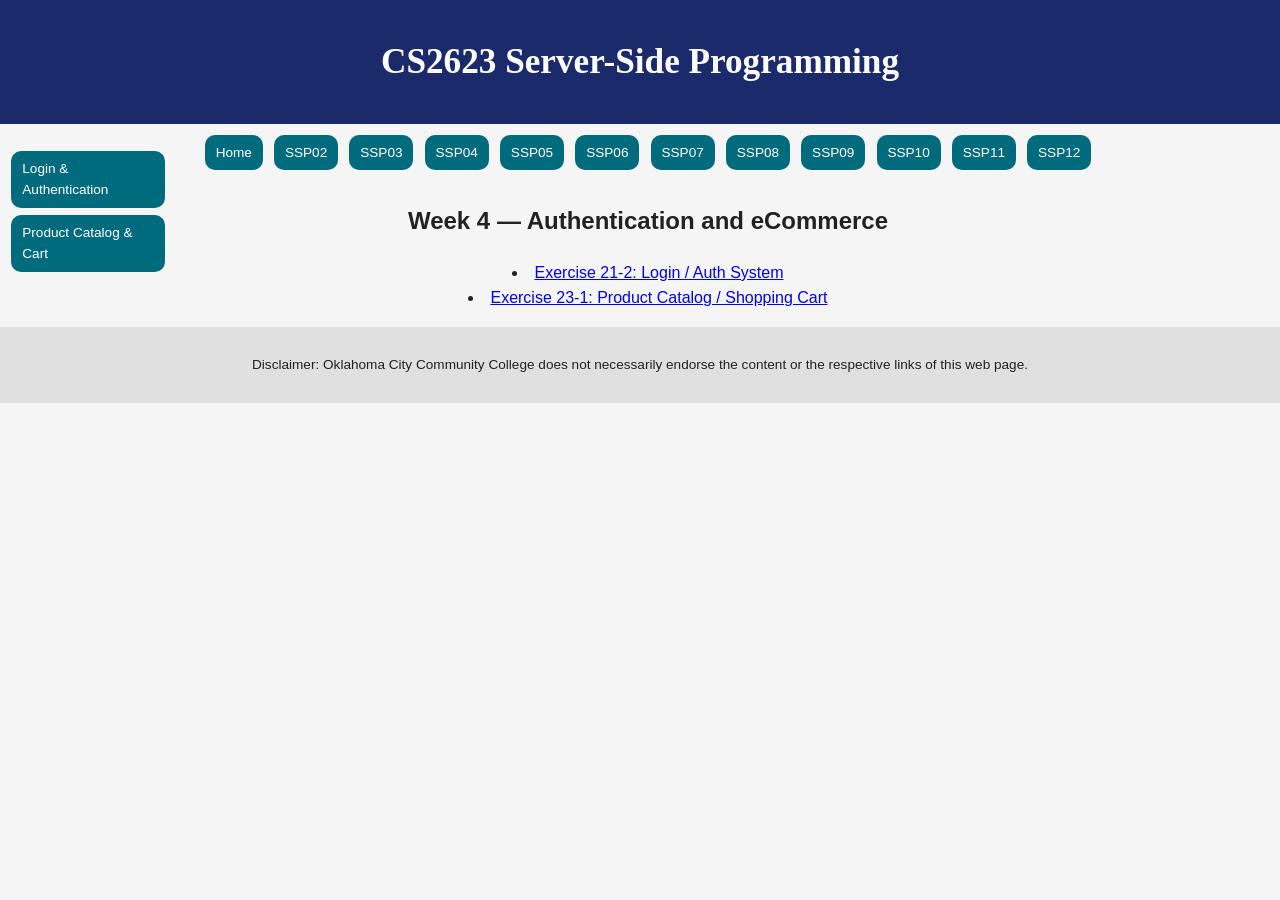
<file: SSP06/index.html>
<!doctype html>
<html lang="en">
  <head>
    <meta charset="UTF-8" />
    <meta name="viewport" content="width=device-width, initial-scale=1.0" />
    <title>CS2623 SSP06: Chamney</title>
    <link rel="stylesheet" href="../CSS/main.css" />
  </head>
  <body>
    <header>
      <h1>CS2623 Server-Side Programming</h1>
    </header>

    <div id="page-wrapper">
      <nav id="left-nav">
        <ul>
          <li><a href="SSP06_21_2/login.php">Login &amp; Authentication</a></li>
          <li><a href="SSP06_23_1/index.php">Product Catalog &amp; Cart</a></li>
        </ul>
      </nav>

      <main class="with-left-nav">
        <nav id="top-nav">
          <a href="../SSP01/index.php">Home</a>
          <a href="../SSP02/SSP02.php">SSP02</a>
          <a href="../SSP03/SSP03.php">SSP03</a>
          <a href="../SSP04/ex1.php">SSP04</a>
          <a href="../SSP05/SSP05.html">SSP05</a>
          <a href="../SSP06/index.html">SSP06</a>
          <a href="../SSP07/index.html">SSP07</a>
          <a href="../SSP08/SSP08.php">SSP08</a>
          <a href="../SSP09/SSP09.php">SSP09</a>
          <a href="../SSP10/SSP10.php">SSP10</a>
          <a href="../SSP11/SSP11.php">SSP11</a>
          <a href="../SSP12/SSP12.php">SSP12</a>
        </nav>

        <div class="center-text">
          <h2>Week 4 — Authentication and eCommerce</h2>
          <ul>
            <li>
              <a href="SSP06_21_2/login.php"
                >Exercise 21-2: Login / Auth System</a
              >
            </li>
            <li>
              <a href="SSP06_23_1/index.php"
                >Exercise 23-1: Product Catalog / Shopping Cart</a
              >
            </li>
          </ul>
        </div>
      </main>
    </div>

    <footer>
      <p>
        Disclaimer: Oklahoma City Community College does not necessarily endorse
        the content or the respective links of this web page.
      </p>
    </footer>
  </body>
</html>
</file>
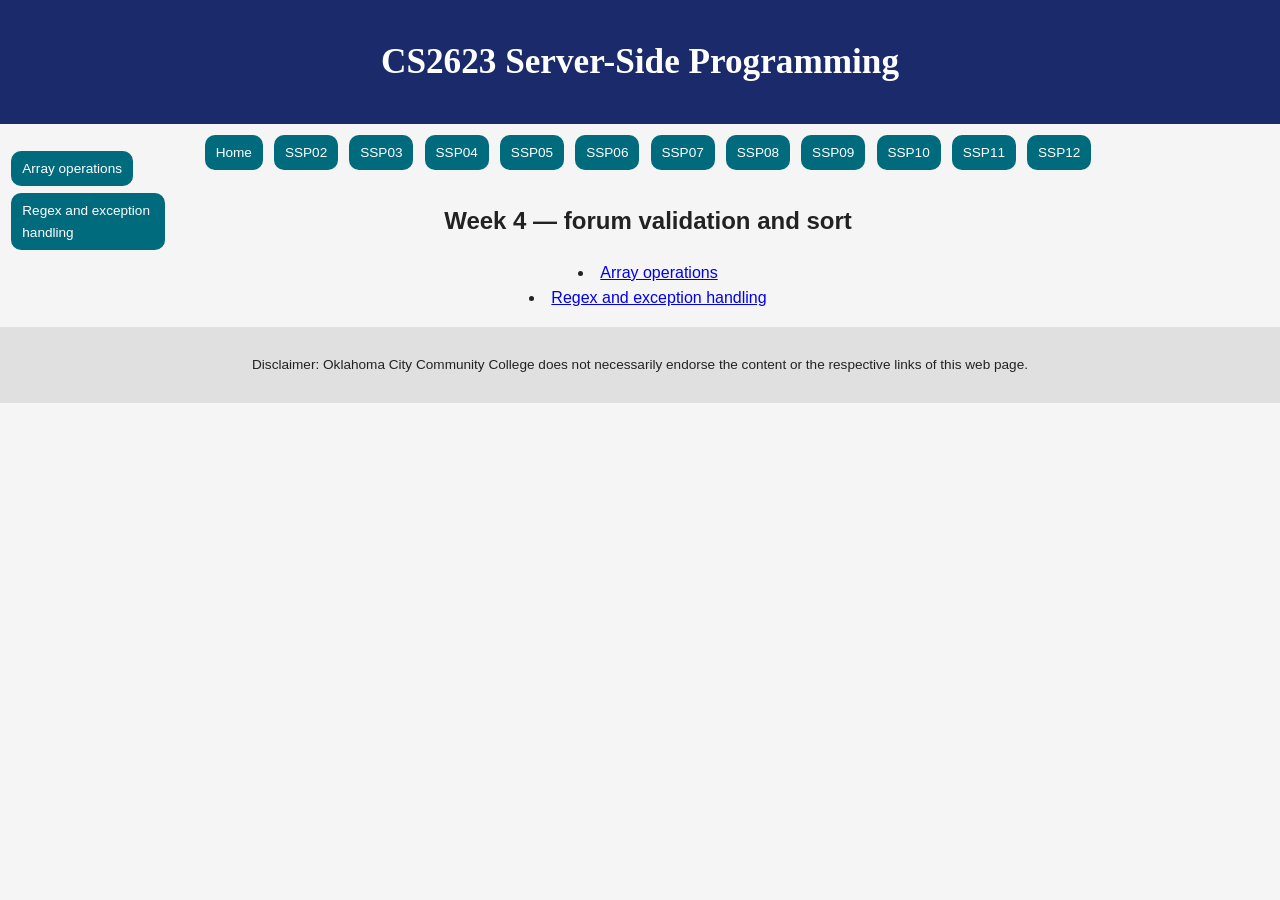
<file: SSP07/index.html>
<!doctype html>
<html lang="en">
  <head>
    <meta charset="UTF-8" />
    <meta name="viewport" content="width=device-width, initial-scale=1.0" />
    <meta name="author" content="Chamney, Jacob" />
    <meta name="description" content="CS2623 Week 4 — SSP07" />
    <title>CS2623 SSP07: Chamney</title>
    <link rel="stylesheet" href="../CSS/main.css" />
  </head>

  <body>
    <header>
      <h1>CS2623 Server-Side Programming</h1>
    </header>

    <div id="page-wrapper">
      <nav id="left-nav">
        <ul>
          <li><a href="SSP07_11_1/index.php">Array operations</a></li>
          <li>
            <a href="SSP07_15_1/index.php">Regex and exception handling</a>
          </li>
        </ul>
      </nav>

      <main class="with-left-nav">
        <nav id="top-nav">
          <a href="../SSP01/index.php">Home</a>
          <a href="../SSP02/SSP02.php">SSP02</a>
          <a href="../SSP03/SSP03.php">SSP03</a>
          <a href="../SSP04/ex1.php">SSP04</a>
          <a href="../SSP05/SSP05.html">SSP05</a>
          <a href="../SSP06/index.html">SSP06</a>
          <a href="../SSP07/index.html">SSP07</a>
          <a href="../SSP08/SSP08.php">SSP08</a>
          <a href="../SSP09/SSP09.php">SSP09</a>
          <a href="../SSP10/SSP10.php">SSP10</a>
          <a href="../SSP11/SSP11.php">SSP11</a>
          <a href="../SSP12/SSP12.php">SSP12</a>
        </nav>

        <div class="center-text">
          <h2>Week 4 — forum validation and sort</h2>
          <ul>
            <li><a href="SSP07_11_1/index.php">Array operations</a></li>
            <li>
              <a href="SSP07_15_1/index.php">Regex and exception handling</a>
            </li>
          </ul>
        </div>
      </main>
    </div>

    <footer>
      <p>
        Disclaimer: Oklahoma City Community College does not necessarily endorse
        the content or the respective links of this web page.
      </p>
    </footer>
  </body>
</html>
</file>
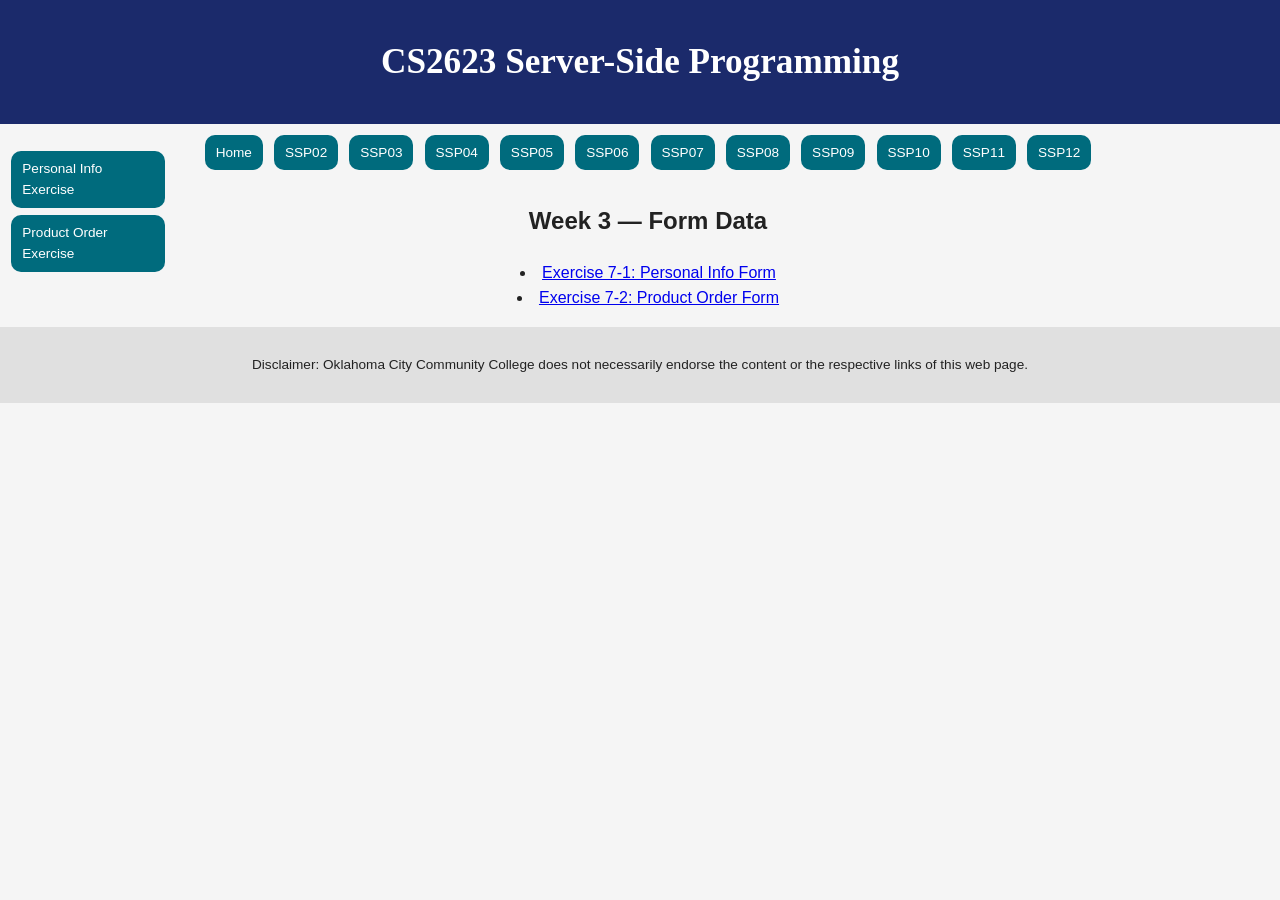
<file: SSP05/SSP05.html>
<!doctype html>
<html lang="en">
  <head>
    <meta charset="UTF-8" />
    <meta name="viewport" content="width=device-width, initial-scale=1.0" />
    <meta name="author" content="Chamney, Jacob" />
    <meta name="description" content="CS2623 Week 3 — SSP05" />
    <title>CS2623 SSP05: Chamney</title>
    <link rel="stylesheet" href="../CSS/main.css" />
  </head>

  <body>
    <header>
      <h1>CS2623 Server-Side Programming</h1>
    </header>

    <div id="page-wrapper">
      <nav id="left-nav">
        <ul>
          <li><a href="SSP05_ex1/SSP05_ex1.php">Personal Info Exercise</a></li>
          <li><a href="SSP05_ex2/SSP05_ex2.php">Product Order Exercise</a></li>
        </ul>
      </nav>

      <main class="with-left-nav">
        <nav id="top-nav">
          <a href="../SSP01/index.php">Home</a>
          <a href="../SSP02/SSP02.php">SSP02</a>
          <a href="../SSP03/SSP03.php">SSP03</a>
          <a href="../SSP04/ex1.php">SSP04</a>
          <a href="../SSP05/SSP05.html">SSP05</a>
          <a href="../SSP06/index.html">SSP06</a>
          <a href="../SSP07/index.html">SSP07</a>
          <a href="../SSP08/SSP08.php">SSP08</a>
          <a href="../SSP09/SSP09.php">SSP09</a>
          <a href="../SSP10/SSP10.php">SSP10</a>
          <a href="../SSP11/SSP11.php">SSP11</a>
          <a href="../SSP12/SSP12.php">SSP12</a>
        </nav>

        <div class="center-text">
          <h2>Week 3 — Form Data</h2>
          <ul>
            <li>
              <a href="SSP05_ex1/SSP05_ex1.php"
                >Exercise 7-1: Personal Info Form</a
              >
            </li>
            <li>
              <a href="SSP05_ex2/SSP05_ex2.php"
                >Exercise 7-2: Product Order Form</a
              >
            </li>
          </ul>
        </div>
      </main>
    </div>

    <footer>
      <p>
        Disclaimer: Oklahoma City Community College does not necessarily endorse
        the content or the respective links of this web page.
      </p>
    </footer>
  </body>
</html>
</file>
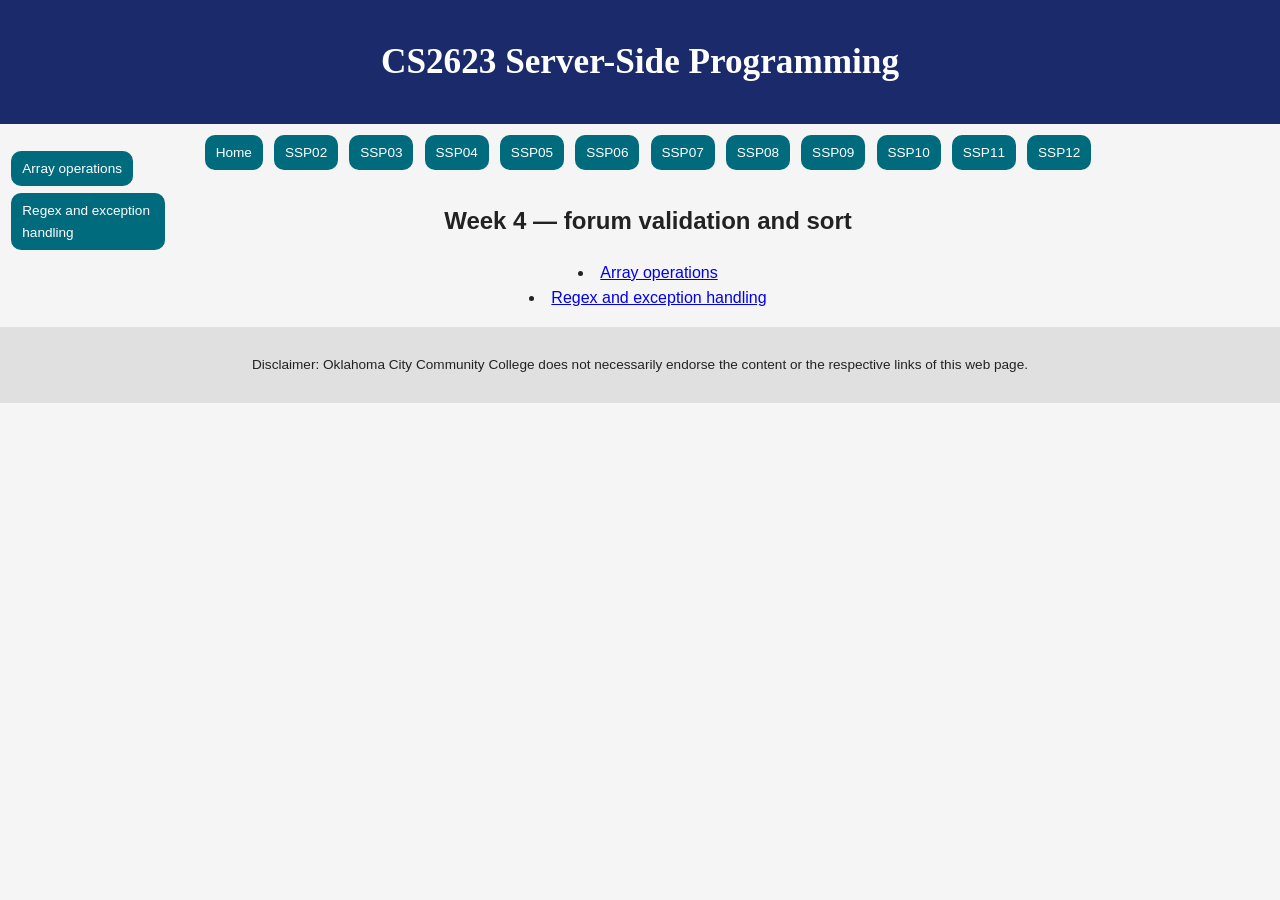
<file: SSP07/SSP07.html>
<!doctype html>
<html lang="en">
  <head>
    <meta charset="UTF-8" />
    <meta name="viewport" content="width=device-width, initial-scale=1.0" />
    <meta name="author" content="Chamney, Jacob" />
    <meta name="description" content="CS2623 Week 4 — SSP07" />
    <title>CS2623 SSP07: Chamney</title>
    <link rel="stylesheet" href="../CSS/main.css" />
  </head>

  <body>
    <header>
      <h1>CS2623 Server-Side Programming</h1>
    </header>

    <div id="page-wrapper">
      <nav id="left-nav">
        <ul>
          <li><a href="SSP07_11_1/index.php">Array operations</a></li>
          <li>
            <a href="SSP07_15_1/index.php">Regex and exception handling</a>
          </li>
        </ul>
      </nav>

      <main class="with-left-nav">
        <nav id="top-nav">
          <a href="../SSP01/index.php">Home</a>
          <a href="../SSP02/SSP02.php">SSP02</a>
          <a href="../SSP03/SSP03.php">SSP03</a>
          <a href="../SSP04/ex1.php">SSP04</a>
          <a href="../SSP05/SSP05.html">SSP05</a>
          <a href="../SSP06/SSP06.php">SSP06</a>
          <a href="../SSP07/SSP07.html">SSP07</a>
          <a href="../SSP08/SSP08.php">SSP08</a>
          <a href="../SSP09/SSP09.php">SSP09</a>
          <a href="../SSP10/SSP10.php">SSP10</a>
          <a href="../SSP11/SSP11.php">SSP11</a>
          <a href="../SSP12/SSP12.php">SSP12</a>
        </nav>

        <div class="center-text">
          <h2>Week 4 — forum validation and sort</h2>
          <ul>
            <li><a href="SSP07_11_1/index.php">Array operations</a></li>
            <li>
              <a href="SSP07_15_1/index.php">Regex and exception handling</a>
            </li>
          </ul>
        </div>
      </main>
    </div>

    <footer>
      <p>
        Disclaimer: Oklahoma City Community College does not necessarily endorse
        the content or the respective links of this web page.
      </p>
    </footer>
  </body>
</html>
</file>
<file: CSS/main.css>
/* ============================================================
   CS2623 main.css (SSP01 to SSP05)
   Author: Chamney, Jacob
   ============================================================
   COLORS
   Background:         #F5F5F5 (light gray)
   Header:             #1B2A6B (navy)
   Header text:        #FFFFFF (white)
   Text:               #222222 (near black)
   Buttons:            #006B7D (teal, nav and forms)
   Button text:        #FFFFFF (white, unvisited and visited)
   Active nav buttons: #CC0000 (red)
   Field borders:      #CCCCCC (light gray)
   Footer:             #E0E0E0 (light gray)
   ============================================================
   TYPOGRAPHY
   Body:    1em Calibri, Tahoma, Verdana, Arial
   Headers: 2.2em "Times New Roman", Georgia, serif
   Nav:     0.85em Tahoma, Verdana, Arial
   Footer:  0.85em Tahoma, Verdana, Arial
   Forms:   inherit the body font size and family
   ============================================================ */


/* main */

/* site banner */

header {
  background-color: #1B2A6B;
  color: #FFFFFF;
  padding: 1em;
  text-align: center;
}

/* page heading */

h1 {
  font-size: 2.2em;
  font-family: "Times New Roman", Georgia, serif;
  margin: 0.5em 0;
}

/* nav bar */

nav {
  background-color: #F5F5F5;
  padding: 0.5em;
  text-align: center;
}

/* nav buttons */

nav a {
  display: inline-block;
  background-color: #006B7D;
  padding: 0.5em 0.8em;
  margin: 0.25em;
  border-radius: 10px;
  text-decoration: none;
  font-size: 0.85em;
  font-family: Tahoma, Verdana, Arial, sans-serif;
}

/* body text */

body {
  background-color: #F5F5F5;
  color: #222222;
  font-family: Calibri, Tahoma, Verdana, Arial, sans-serif;
  font-size: 1em;
  line-height: 1.6;
  margin: 0;
  padding: 0;
}

/* footer */

footer {
  background-color: #E0E0E0;
  color: #222222;
  text-align: center;
  padding: 1em;
  font-size: 0.85em;
  font-family: Tahoma, Verdana, Arial, sans-serif;
}

/* link states */

/* visited links stay white */

nav a:link,
nav a:visited {
  color: #FFFFFF;
}

/* hover feedback */

nav a:hover {
  text-decoration: underline;
}

/* click feedback */

nav a:active {
  background-color: #CC0000;
  color: #FFFFFF;
}

/* left nav list */

#left-nav ul {
  list-style-type: none;
  padding-left: 0;
}

/* page layout */

/* nav beside content */

#page-wrapper {
  display: flex;
  align-items: flex-start;
}

/* fixed nav width */

#left-nav {
  flex: 0 0 10em;
  text-align: left;
}

/* content fills the rest */

#page-wrapper>main {
  flex: 1;
  min-width: 0;
  padding: 0;
  margin: 0 auto;
}

/* balanced with the nav column */

#page-wrapper>main.with-left-nav {
  padding-right: 10em;
}

/* centered tables */

#table-wrapper>table {
  margin: 0 auto;
}

/* centered text */

.center-text {
  text-align: center;
}

/* bullets stay inside the block */

.center-text ul {
  list-style-position: inside;
  padding-left: 0;
}

/* forms */

/* form width */

form {
  max-width: 34em;
  margin: 1.5em auto;
}

/* labels above fields */

form label {
  display: block;
  margin-top: 0.6em;
  font-weight: bold;
}

/* field sizing */

form input[type="text"],
form input[type="email"],
form input[type="number"],
form input[type="password"],
form input[type="url"],
form input[type="tel"],
form select,
form textarea {
  width: 100%;
  padding: 0.4em;
  border: 1px solid #CCCCCC;
  box-sizing: border-box;
  font-family: inherit;
  font-size: 1em;
}

/* fixed textarea size */

form textarea {
  resize: none;
}

/* inline radio and checkbox labels */

form input[type="radio"]+label,
form input[type="checkbox"]+label {
  display: inline;
  margin-top: 0;
  margin-right: 1em;
  font-weight: normal;
}

/* right aligned button */

form input[type="submit"] {
  display: block;
  margin-top: 1em;
  margin-left: auto;
  background-color: #006B7D;
  color: #FFFFFF;
  border: none;
  border-radius: 10px;
  padding: 0.6em 1.2em;
  font-size: 1em;
  font-family: inherit;
  cursor: pointer;
}

/* button hover */

form input[type="submit"]:hover {
  text-decoration: underline;
}

/* native buttons */

form button {
  display: inline-block;
  margin-top: 1em;
  margin-right: 0.5em;
  background-color: #006B7D;
  color: #FFFFFF;
  border: none;
  border-radius: 10px;
  padding: 0.6em 1.2em;
  font-size: 1em;
  font-family: inherit;
  cursor: pointer;
}

form button:hover {
  text-decoration: underline;
}

/* forms that sit inline inside a table cell */

.inline-form {
  display: inline;
}

/* validation errors */

.error {
  max-width: 34em;
  margin: 1em auto;
  padding: 0.75em 1em;
  border: 1px solid #CC0000;
  border-left: 6px solid #CC0000;
  background-color: #FDECEC;
  color: #8A0000;
  text-align: left;
}
</file>
